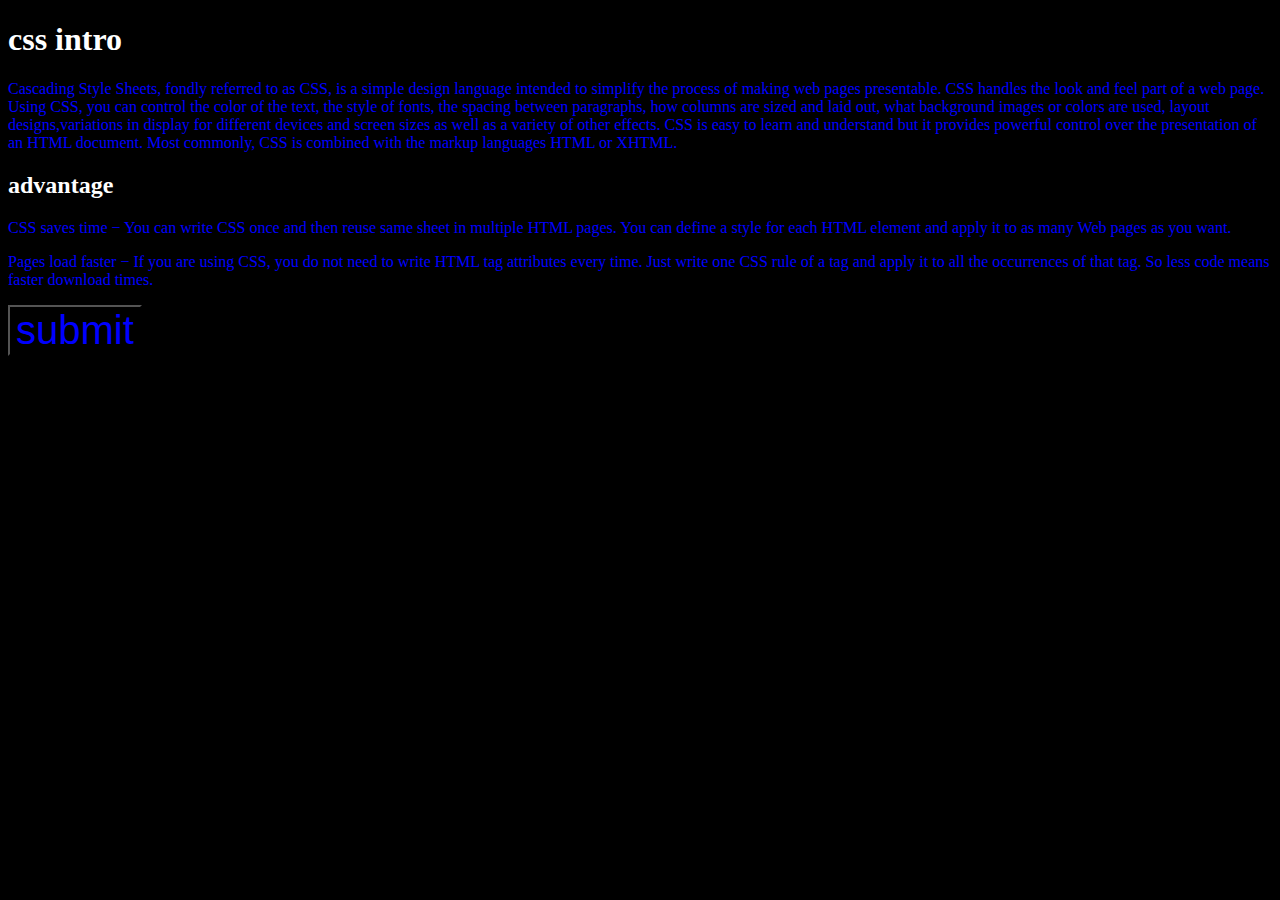
<file: index.html>
<!DOCTYPE html>
<html lang="en">

<head>
    <meta charset="UTF-8">
    <meta name="viewport" content="width=device-width, initial-scale=1.0">
    <title>CSS Intro</title>
    <link rel="stylesheet" href="app.css">


</head>

<body>
    <h1>css intro</h1>
    <p></p>
    Cascading Style Sheets, fondly referred to as CSS, is a simple design language intended to simplify the process of
    making web pages presentable.

    CSS handles the look and feel part of a web page. Using CSS, you can control the color of the text, the style of
    fonts, the spacing between paragraphs, how columns are sized and laid out, what background images or colors are
    used, layout designs,variations in display for different devices and screen sizes as well as a variety of other
    effects.

    CSS is easy to learn and understand but it provides powerful control over the presentation of an HTML document. Most
    commonly, CSS is combined with the markup languages HTML or XHTML.
    </p>
    <h2>advantage</h2>
    <p>
        CSS saves time − You can write CSS once and then reuse same sheet in multiple HTML pages. You can define a style
        for each HTML element and apply it to as many Web pages as you want.
    </p>
    <p>
        Pages load faster − If you are using CSS, you do not need to write HTML tag attributes every time. Just write
        one CSS rule of a tag and apply it to all the occurrences of that tag. So less code means faster download times.
    </p>
    <button>submit</button>
</body>

</html>
</file>
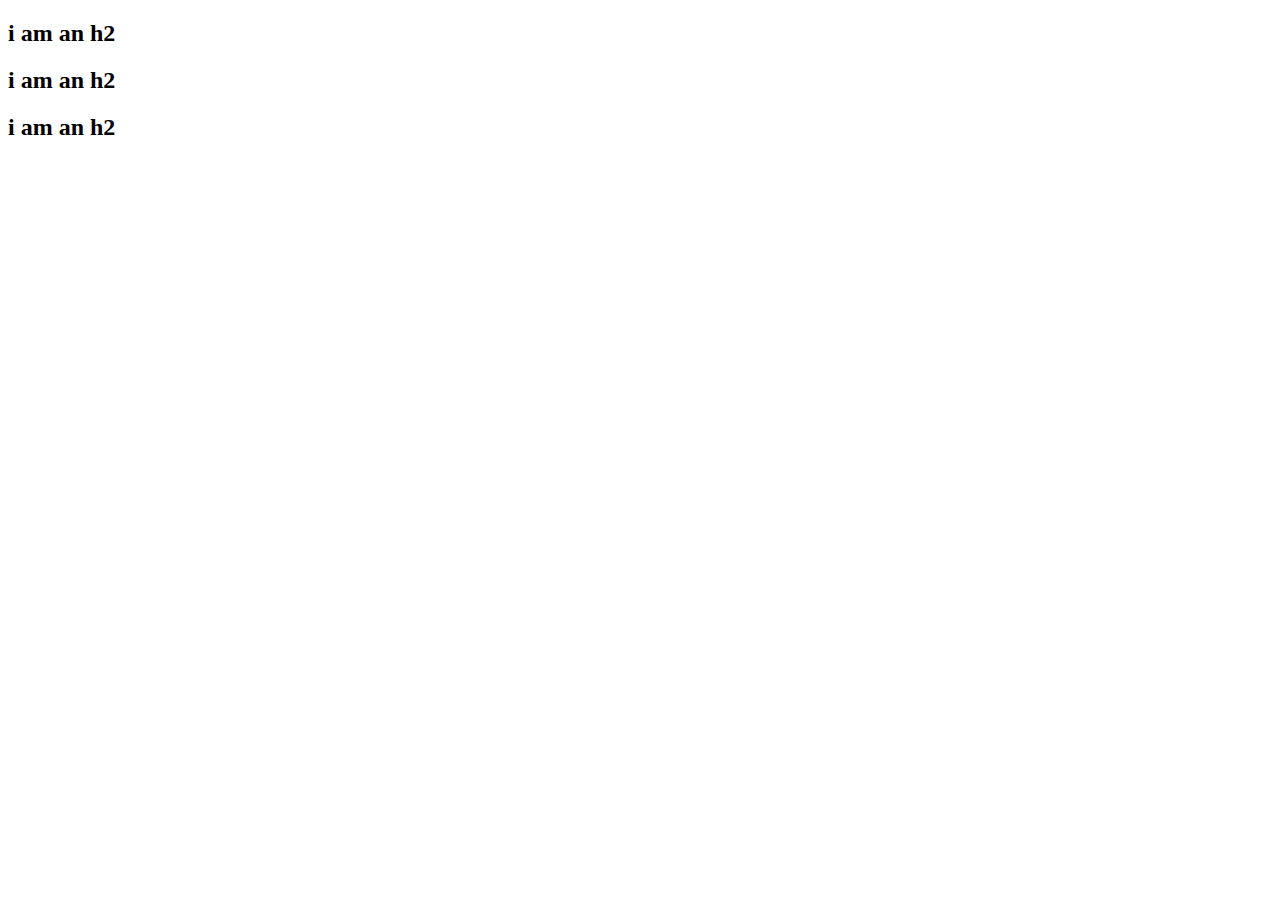
<file: CSS Intro.html>
<!DOCTYPE html>
<!-- saved from url=(0043)file:///C:/Users/surak/Downloads/index.html -->
<html lang="en"><head><meta http-equiv="Content-Type" content="text/html; charset=UTF-8">
    
    <meta name="viewport" content="width=device-width, initial-scale=1.0">
    <title>CSS Intro</title>
    <link rel="stylesheet" href="file:///C:/Users/surak/Downloads/app.css">


</head>

<body>

    <h2>i am an h2</h2>
    <h2>i am an h2</h2>
    <h2>i am an h2</h2>


</body></html>
</file>
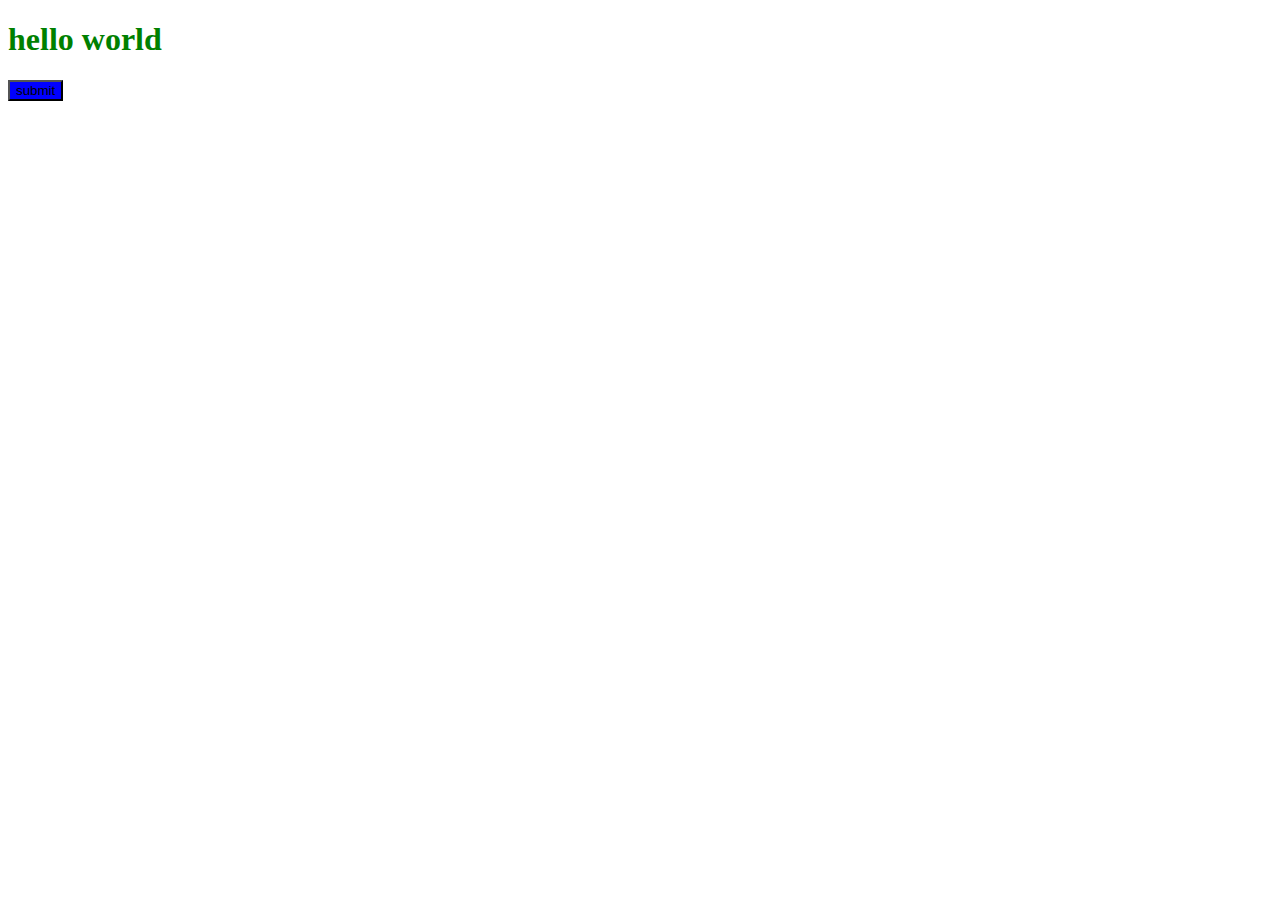
<file: cssindex.html>
<!DOCTYPE html>
<html lang="en">

<head>
    <meta charset="UTF-8">
    <meta name="viewport" content="width=device-width, initial-scale=1.0">
    <title>CSS Intro</title>
</head>

<body>
    <h1 style="color:green">hello world</h1>
    <button style="background-color: blue;">submit</button>

</body>

</html>
</file>
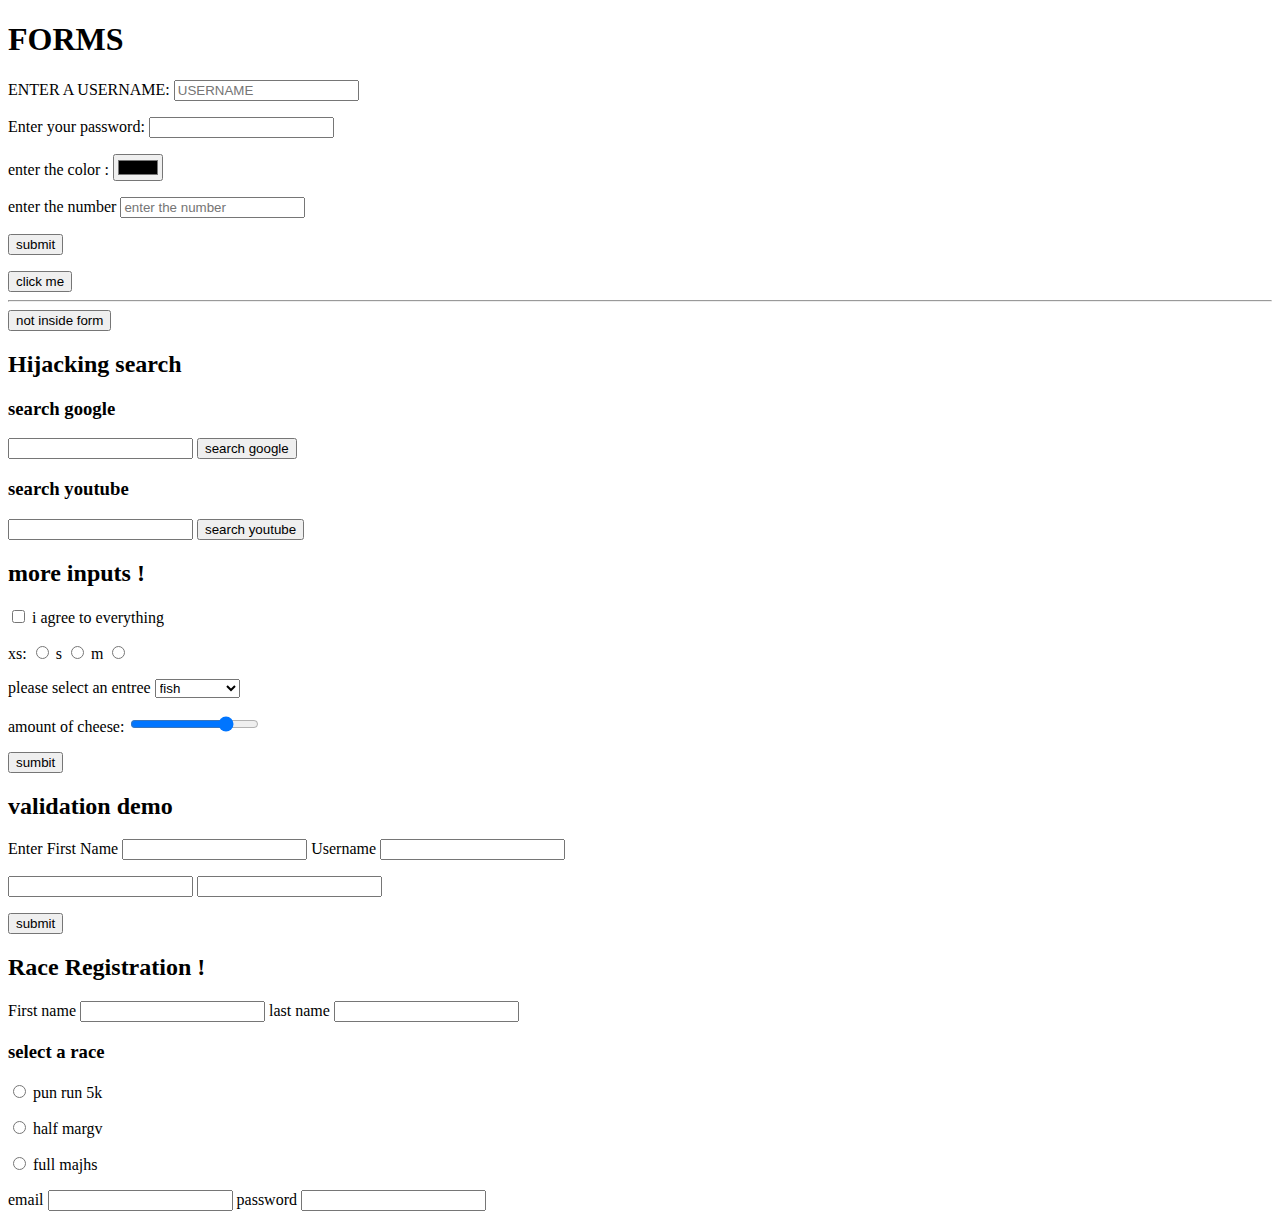
<file: forms.html>
<!DOCTYPE html>
<html lang="en">

<head>
    <meta charset="UTF-8">
    <meta name="viewport" content="width=device-width, initial-scale=1.0">
    <title>forms demo </title>
</head>

<body>
    <h1>FORMS </h1>
    <form action="/search">
        <p>
            <label for="username">ENTER A USERNAME: </label>
            <input id="username" type="text" placeholder="USERNAME">
        </p>
        <p>
            <label for="password">Enter your password:</label>
            <input id="password" type="password" placeholder="">
        </p>
        <p>
            <label for="color">enter the color :</label>
            <input id="color" type="color">
        </p>
        <label for="number">enter the number</label>
        <input id="number" type="number" placeholder="enter the number">
        <p>
            <button>submit</button>
        </p>
        <input type="submit" value="click me">
    </form>
    <hr>
    <button>not inside form </button>
    <h2>Hijacking search </h2>
    <h3>search google </h3>
    <form action="https://www.google.com/search">
        <p>
            <input type="text" name="query">

            <button>search google</button>
        </p>
    </form>
    <h3>search youtube </h3>
    <form action="https://www.youtube.com/results">
        <input type="text" name="search_query">
        <button>search youtube</button>

    </form>

    </form>
    <h2>more inputs !</h2>
    <form action="/birds"></form>
    <input type="checkbox" name="agree_tos" id="agree">
    <label for="agree"> i agree to everything </label>
    <p>
        <label for="xs">xs:</label>
        <input type="radio" name="size" id="xs" value="xs">
        <label for="s">s</label>
        <input type="radio" name="size" id="s" value="s">
        <label for="m">m</label>
        <input type="radio" name="size" id="m" value="m">
    </p>
    <p>
        <label for="">please select an entree</label>
        <select name="meal" id="meal">
            <option value="fish">fish</option>
            <option value="vegetarian">vagetarian</option>
            <option value="steak">steak</option>
        </select>
    </p>
    <p>
        <label for="cheese">amount of cheese:</label>
        <input type="range" id="cheese" min="1" max="10" step="7" name="cheese_level">
    </p>
    <button>sumbit </button>
    <h2>validation demo</h2>
    <form action="/dummy">
        <label for="first">Enter First Name </label>

        <input type="text" name="first" id="first" required>
        <label for="Username">Username</label>
        <input type="text" id="username" minlength="5" maxlength="20" required>
        <p>
            <input type="email" required>
            <input type="url">
        </p>
        <button>submit</button>
    </form>
    <h2>Race Registration !</h2>
    <form action="race">
        <label for="first">First name</label>
        <input type="text" name="first " id="first">
        <label for="last">last name</label>
        <input type="text" name="last" id="last">

    </form>
    <h3>select a race</h3>
    <form action="race">

        <p>

            <input type="radio" name="race" id="pun">
            <label for="pun">pun run 5k</label>
        </p>
        <p>

            <input type="radio" name="race" id="half">
            <label for="half">half margv</label>
        </p>
        <p>

            <input type="radio" name="race" id="full">
            <label for="full">full majhs</label>
        </p>
    </form>
    <p>
        <label for="email">email</label>
        <input type="emial" required>
        <label for="password">password</label>
        <input id="password" type="password" placeholder="">
    </p>
</body>

</html>
</file>
<file: app.css>
* {
    color: blue;
    background: black;
}

button {
    font-size: 40px;
}

h1,
h2 {
    color: white;
}

span {
    color: #457b9d;
}
</file>
